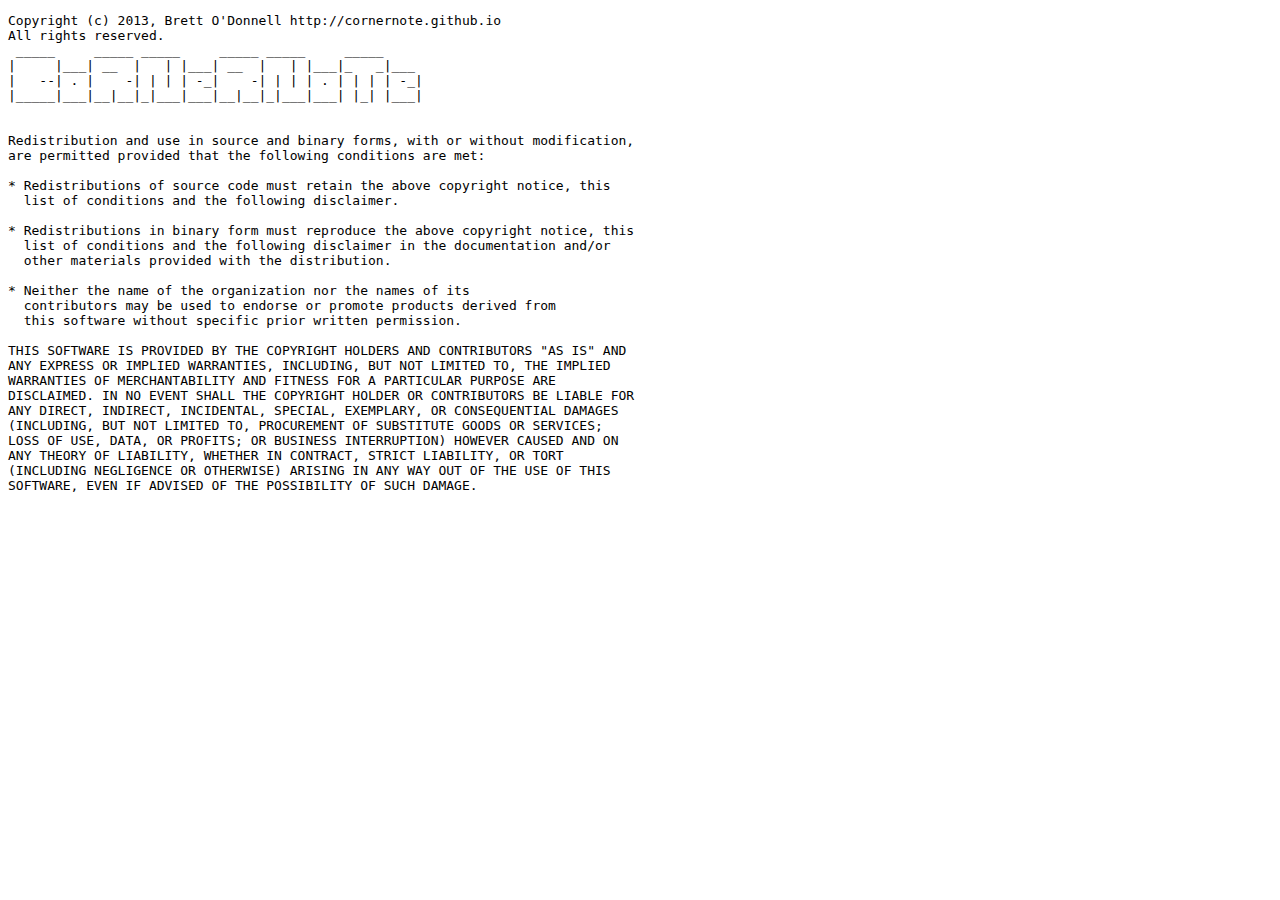
<file: license.html>
<!DOCTYPE html>
<html lang="en">
<head>
    <meta charset="utf-8">
    <title>License</title>
</head>
<body>

<pre>Copyright (c) 2013, Brett O'Donnell http://cornernote.github.io
All rights reserved.
 _____     _____ _____     _____ _____     _____
|     |___| __  |   | |___| __  |   | |___|_   _|___
|   --| . |    -| | | | -_|    -| | | | . | | | | -_|
|_____|___|__|__|_|___|___|__|__|_|___|___| |_| |___|


Redistribution and use in source and binary forms, with or without modification,
are permitted provided that the following conditions are met:

* Redistributions of source code must retain the above copyright notice, this
  list of conditions and the following disclaimer.

* Redistributions in binary form must reproduce the above copyright notice, this
  list of conditions and the following disclaimer in the documentation and/or
  other materials provided with the distribution.

* Neither the name of the organization nor the names of its
  contributors may be used to endorse or promote products derived from
  this software without specific prior written permission.

THIS SOFTWARE IS PROVIDED BY THE COPYRIGHT HOLDERS AND CONTRIBUTORS "AS IS" AND
ANY EXPRESS OR IMPLIED WARRANTIES, INCLUDING, BUT NOT LIMITED TO, THE IMPLIED
WARRANTIES OF MERCHANTABILITY AND FITNESS FOR A PARTICULAR PURPOSE ARE
DISCLAIMED. IN NO EVENT SHALL THE COPYRIGHT HOLDER OR CONTRIBUTORS BE LIABLE FOR
ANY DIRECT, INDIRECT, INCIDENTAL, SPECIAL, EXEMPLARY, OR CONSEQUENTIAL DAMAGES
(INCLUDING, BUT NOT LIMITED TO, PROCUREMENT OF SUBSTITUTE GOODS OR SERVICES;
LOSS OF USE, DATA, OR PROFITS; OR BUSINESS INTERRUPTION) HOWEVER CAUSED AND ON
ANY THEORY OF LIABILITY, WHETHER IN CONTRACT, STRICT LIABILITY, OR TORT
(INCLUDING NEGLIGENCE OR OTHERWISE) ARISING IN ANY WAY OUT OF THE USE OF THIS
SOFTWARE, EVEN IF ADVISED OF THE POSSIBILITY OF SUCH DAMAGE.</pre>

</body>
</html>
</file>
